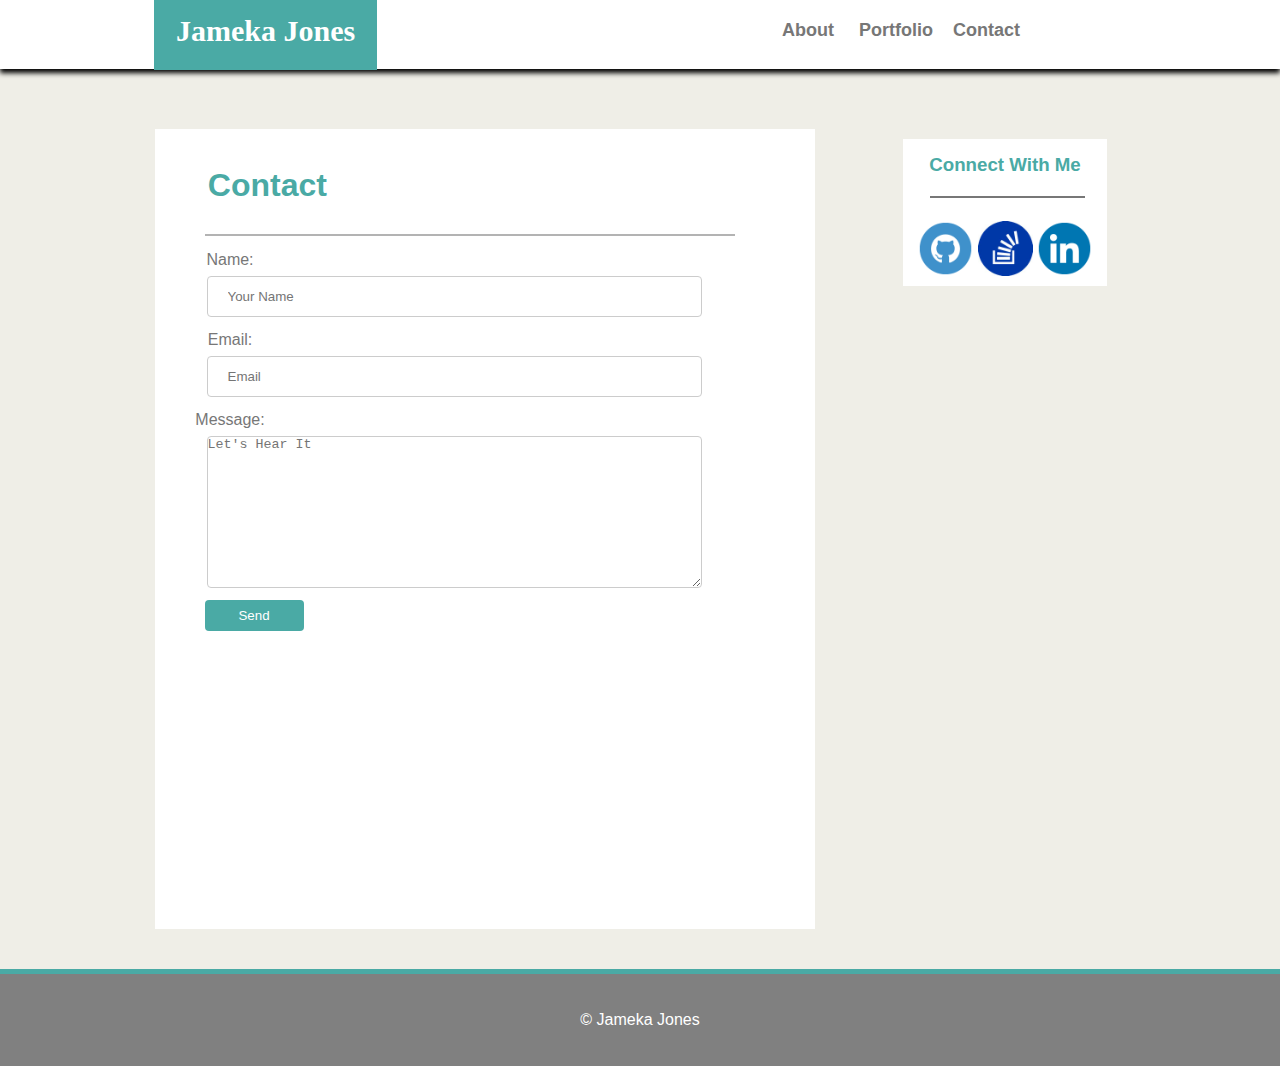
<file: Week2HW/contact.html>
<!doctype html>
<html>
<head>
<meta charset="utf-8">

<!--RESPONSIVE-->
<meta name="viewport" content="width=device-width,initial-scale=1,maximum-scale=1,user-scalable=no">
<!--RESPONSIVE-->

<link href="style.css" rel="stylesheet" type="text/css">
<title>Contact</title>
</head>

<!--STYLING FOR CONTACT  PAGE-->
<style>
	
 hr{
	width: 80%;
	margin-left: 50px;
	margin-bottom: 5px;
	border: 1.5px solid #B3B3B3;
}
	input[type=text], select {
    width: 75%;
    padding: 12px 20px;
    margin: 7px 62px 14px 0px;
    display: inline-block;
    border: 1px solid #ccc;
    border-radius: 4px;
    box-sizing: border-box;
}input[type=email], select {
    width: 75%;
    padding: 12px 20px;
    margin: 7px 62px 14px 0px;
    display: inline-block;
    border: 1px solid #ccc;
    border-radius: 4px;
    box-sizing: border-box;
}textarea[type=text], select {
    width: 75%;
    margin: 7px 62px 14px 0px;
    display: inline-block;
    border: 1px solid #ccc;
    border-radius: 4px;
    box-sizing: border-box;
}

input[type=submit] {
    width: 15%;
    background-color: #4aaaa5;
    color: white;
    padding: 8px;
   margin: -10px 462px 0px 0px;
    border: none;
    border-radius: 4px;
    cursor: pointer;
}

input[type=submit]:hover {
    background-color: #0D93A3;
}

	label{
  display: block;
  float: left;
  width : 150px;    
}
	.name{
		margin-top: 10px;
	}
	</style>
	
	
<header>
<h1> Jameka Jones</h1> &nbsp; &nbsp;&nbsp;

<section id="links">
	<strong><a href="index.html">About</a>  &nbsp; &nbsp; <a href="portfolio.html">Portfolio</a> &nbsp;&nbsp; <a href="contact.html">
		Contact</a> &nbsp;</strong>
	</section>
</header>

<body>
<div class="contactcontainer">
<section id="form">

<form class="subscribeform" name="subscription form" method="get" action="mailto:meka.jay@live.com" enctype="text/plain">

<h2><font color="#4aaaa5">Contact</font></h2>
<hr>

<label class="name">Name: </label>
<br>
<input type="text" style="text-align: left" name="Name" placeholder="Your Name"  id="name"/>
<br>
<label>Email: </label>
<br>
<input type="email" placeholder="Email" style="text-align: left" name="Email"  id="email"/>
<br>
<label>Message: </label>
<br>
<textarea style="text-align: left" name="Message" type="text" placeholder="Let's Hear It" cols="50" rows="10" id="comments"></textarea>
<br>
<input id="submit" type="submit" value="Send">
</form>
</section>
</div>

<div class="contact">

	<h3><font color="#4aaaa5">Connect With Me</font></h3>
	<hr>
<br>

<div class="icon">
<a href="https://github.com/mekajay04/Basic--Portfolio" target="_blank"><img src="Circle Color/Github.png" height="55px" width="55px"></a>
<a href="http://stackoverflow.com/users/7728956/mekajay04?tab=profile" target="_blank"><img src="stack.jpg" height="55px" width="55px"></a>
<a href="https://www.linkedin.com/in/jameka-jones-799564b1/" target="_blank"><img src="Circle Color/Linkedin.png" height="55px" width="55px"></a>
</div>
</div>




<section id="footer">
	&copy; Jameka Jones
</section>

</body>
</html>
</file>
<file: Week2HW/style.css>
@charset "utf-8";
/* CSS Document */

* {
		margin:0;
		padding:0; /*defaults margin of html*/
		text-align: center;
}
.rotate{
-webkit-transform: rotate(270deg);
	-moz-transform: rotate(270deg);
	-o-transform: rotate(270deg);
	-ms-transform: rotate(270deg);
	transform: rotate(270deg);
	
}
html {
	background-color: #efeee7;
	color: #777777;
	font-family:'Arial', 'Helvetica Neue', Helvetica, sans-serif;
}


#main-bio hr{
	width: 90%;
	vertical-align: middle;
	margin-left: 50px;
	border: 1px solid #777777;
	
}
/*BIG LETTER*/
.firstcharacter{
  color: #4aaaa5;
  float: left;
  font-family: Georgia;
  font-size: 79px;
  line-height: 60px;
  padding-top: 4px;
  padding-right: 8px;
  padding-left: 3px;

}
p{
	text-align:left;
	
}
.contact hr{
	width: 75%;
	margin-left: 27px;
	border: 1px solid #777777;
	
}
header {
	padding: 20px 0;
	margin: 0;
	margin-bottom: 20px;
	font-size: 25px;
	background: white;
	box-shadow: 0 4px 5px black;
}

h1{
	background: #4aaaa5;
	display: inline-block;
	float: left;
	margin-left: 154px;
	margin-top: -28px; 
	padding: 22px;
	color: white;
	font-size: 1.2em;
	font-family: 'Georgia', Times, Times New Roman, serif;

}

h2{
	
	display: inline-block;
	float: left;
	padding-left: 8%;
	padding-top: 10%;
	margin-bottom: 30px;
	margin-top: -28px;
	font-size: 2em;
}

h3{
	margin-bottom: 20px;
	margin-top: 15px;
}

.container {
	max-width: 660px;
	width: 100%;
	min-height: 500px;
	height: 100%;
	margin: 40px;
	margin-left: 155px;
	background: white;
	float: left;
	border: #dddddd; 

}

.contact{
	background: white;
	display: inline-block;
	margin: 50px;
	margin-left: -75px;
	max-width: 204px;
	width: 100%;
	min-height: 147px;
	height: 100%;
	border: #dddddd; 
	
	
}

.contactcontainer{
	max-width: 660px;
	width: 100%;
	min-height: 800px;
	height:100%;
	margin: 40px;
	margin-left: 155px;
	background: white;
	float: left;
	border: #dddddd; 

}

#main-bio{
	width: 99%;
	line-height: 25px;
	font-size: 17px;
	float: left;

	
}
	
#bio-image{
	margin-right: 20px;
	margin:50px auto;
	float: left;

		
	}

#links {
	float: right;
	font-size: 18px;
	margin-right: 250px;
	
}
a {
	
color: #777777;
text-decoration: none;
font-family:'Arial', 'Helvetica Neue', Helvetica, sans-serif;
transition: all 0.3s ease-in;
	
}

a:hover{
	
	-webkit-stroke-width: 5.3px;
  	text-shadow: 4px 2px 30px darkblue;	
}
.icon a:hover{
	background-color: #B6B6B6;
	border-radius: 10px 30px;
	height: 2px;
	
}
#footer{
	clear: both;
	padding: 37px 0;
  	margin-top: 318px;
	background: gray;
	color: white;
	border-top: solid thick #4aaaa5;
	
}

/*RESPONSIVE*/

/* PC Lanscape */
@media screen and (max-width: 980px) {
    .container { width:67%; }
	.containerp {width:67%; }
	.contactcontainer { width:67%; }
    .contact { width:30%; margin-left:3%;}  
	hr { margin-left: 30px;}
}

/* Tabled Portrait */
@media screen and (max-width: 768px) {
    .container { width:auto; }
	.containerp { width:auto; }
	.contactcontainer { width: auto; }
    .contact { width:67%; margin:0; }
	#links {width: auto; margin:30px 130px 0px 0px; }
	hr { margin-left: 15px;}
/*Phone Lanscape*/
}
@media screen and (max-width: 640px) {
    .container { width:auto; margin: 30px 0px 0px 0px; }
	.containerp { width:auto; } /**Figure out why it's not moving**/
	.contactcontainer { width: auto; margin: 30px 0px 0px 30px; }
    .contact { width:100%; margin:30px 0px 0px 0px; float:none; }
	#links {width: auto; margin:30px 130px 0px 0px; }
	hr { margin-left: 0px;}
	html { background-color:#4aaaa5; }

}
/*RESPONSIVE*/
</file>
